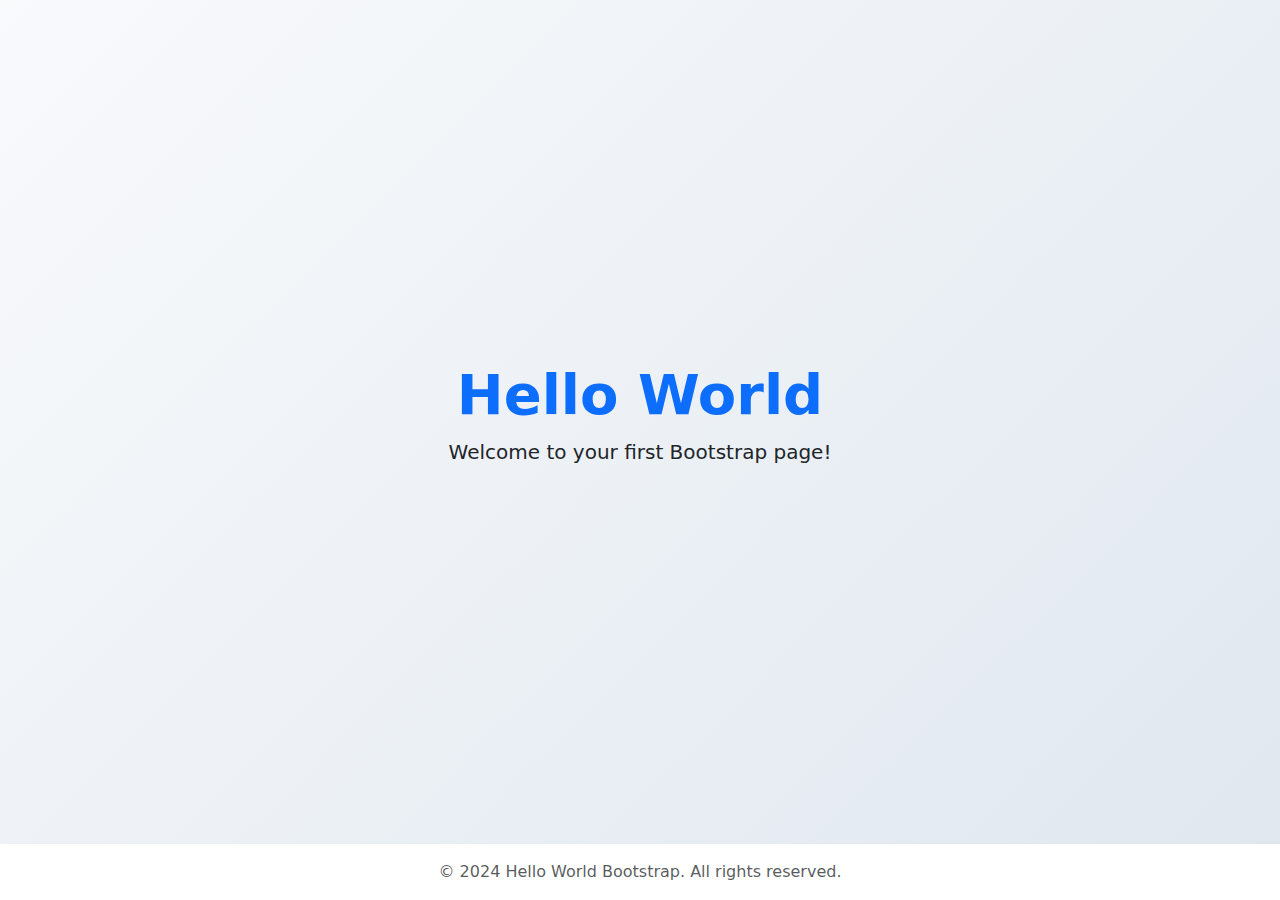
<file: index.html>
<!DOCTYPE html>
<html lang="en">
<head>
  <meta charset="UTF-8">
  <meta name="viewport" content="width=device-width, initial-scale=1">
  <title>Hello World</title>
  <link rel="stylesheet" href="https://cdn.jsdelivr.net/npm/bootstrap@5.3.2/dist/css/bootstrap.min.css">
  <link rel="stylesheet" href="https://cdnjs.cloudflare.com/ajax/libs/animate.css/4.1.1/animate.min.css">
  <link rel="stylesheet" href="style.css">
</head>
<body class="bg-light d-flex flex-column min-vh-100">
  <main class="flex-grow-1 d-flex align-items-center justify-content-center">
    <div class="text-center animate__animated animate__fadeInDown">
      <h1 class="display-4 fw-bold">Hello World</h1>
      <p class="lead">Welcome to your first Bootstrap page!</p>
    </div>
  </main>
  <footer class="footer mt-auto py-3 bg-white shadow-sm animate__animated animate__fadeInUp">
    <div class="container text-center">
      <span class="text-muted">&copy; 2024 Hello World Bootstrap. All rights reserved.</span>
    </div>
  </footer>
  <script src="https://cdn.jsdelivr.net/npm/bootstrap@5.3.2/dist/js/bootstrap.bundle.min.js"></script>
  <script src="script.js"></script>
</body>
</html>
</file>
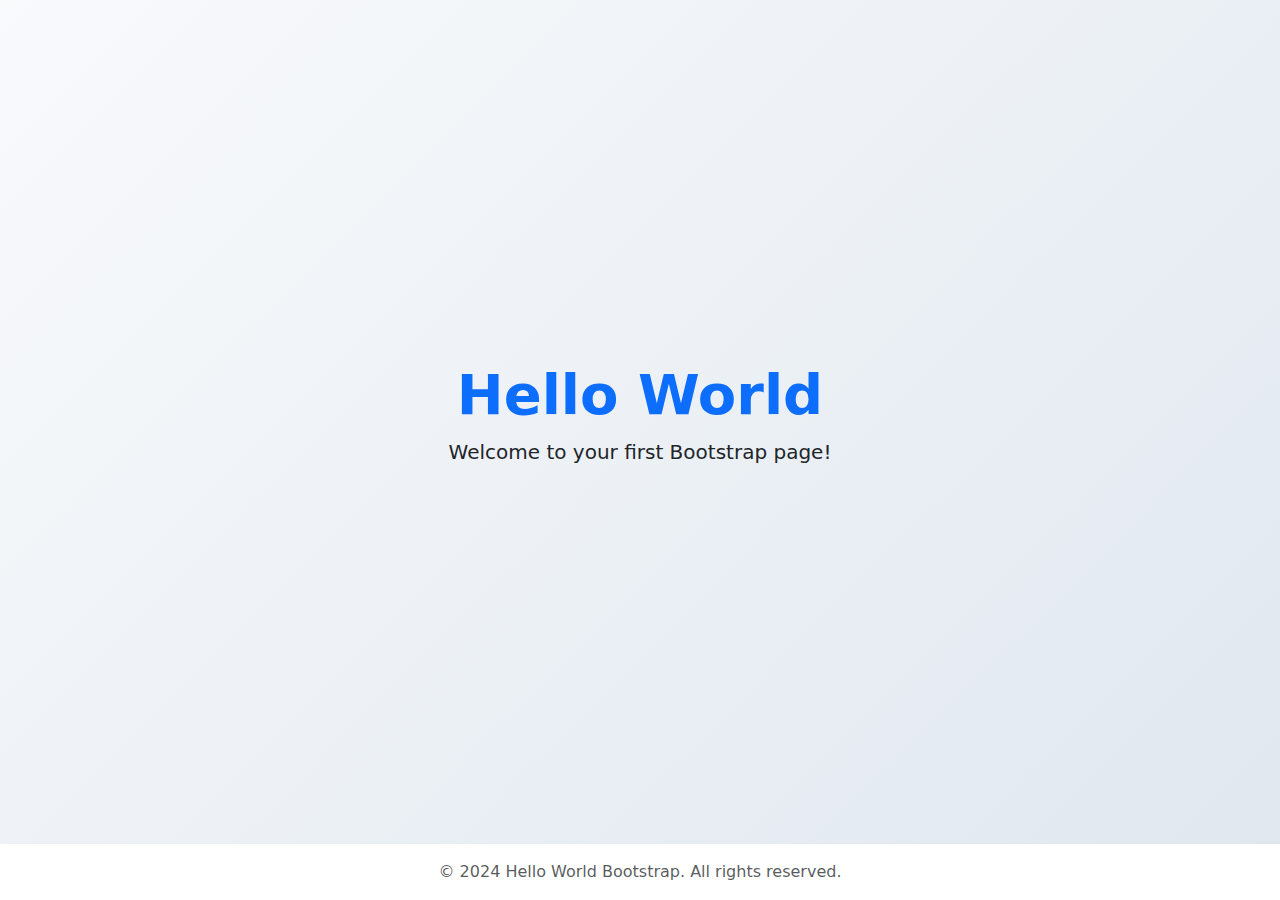
<file: preview_html.html>
<!DOCTYPE html>
<html lang="en">
<head>
  <meta charset="UTF-8">
  <meta name="viewport" content="width=device-width, initial-scale=1">
  <title>Hello World</title>
  <link rel="stylesheet" href="https://cdn.jsdelivr.net/npm/bootstrap@5.3.2/dist/css/bootstrap.min.css">
  <link rel="stylesheet" href="https://cdnjs.cloudflare.com/ajax/libs/animate.css/4.1.1/animate.min.css">
  <style>
body {
  min-height: 100vh;
  background: linear-gradient(135deg, #f8fafc 0%, #e0e7ef 100%);
}
h1 {
  color: #0d6efd;
  transition: color 0.3s;
}
h1:hover {
  color: #6610f2;
}
.footer {
  position: relative;
  bottom: 0;
  width: 100%;
  background: #fff;
  box-shadow: 0 -2px 8px rgba(0,0,0,0.03);
}

</style>
</head>
<body class="bg-light d-flex flex-column min-vh-100">
  <main class="flex-grow-1 d-flex align-items-center justify-content-center">
    <div class="text-center animate__animated animate__fadeInDown">
      <h1 class="display-4 fw-bold">Hello World</h1>
      <p class="lead">Welcome to your first Bootstrap page!</p>
    </div>
  </main>
  <footer class="footer mt-auto py-3 bg-white shadow-sm animate__animated animate__fadeInUp">
    <div class="container text-center">
      <span class="text-muted">&copy; 2024 Hello World Bootstrap. All rights reserved.</span>
    </div>
  </footer>
  <script src="https://cdn.jsdelivr.net/npm/bootstrap@5.3.2/dist/js/bootstrap.bundle.min.js"></script>
  <script>
// Simple JS for demonstration (optional)
document.querySelector('h1').addEventListener('mouseenter', function() {
  this.classList.add('animate__pulse');
});
document.querySelector('h1').addEventListener('animationend', function() {
  this.classList.remove('animate__pulse');
});

</script>
<div id="root"></div>
</body>
</html>
</file>
<file: style.css>
body {
  min-height: 100vh;
  background: linear-gradient(135deg, #f8fafc 0%, #e0e7ef 100%);
}
h1 {
  color: #0d6efd;
  transition: color 0.3s;
}
h1:hover {
  color: #6610f2;
}
.footer {
  position: relative;
  bottom: 0;
  width: 100%;
  background: #fff;
  box-shadow: 0 -2px 8px rgba(0,0,0,0.03);
}
</file>
